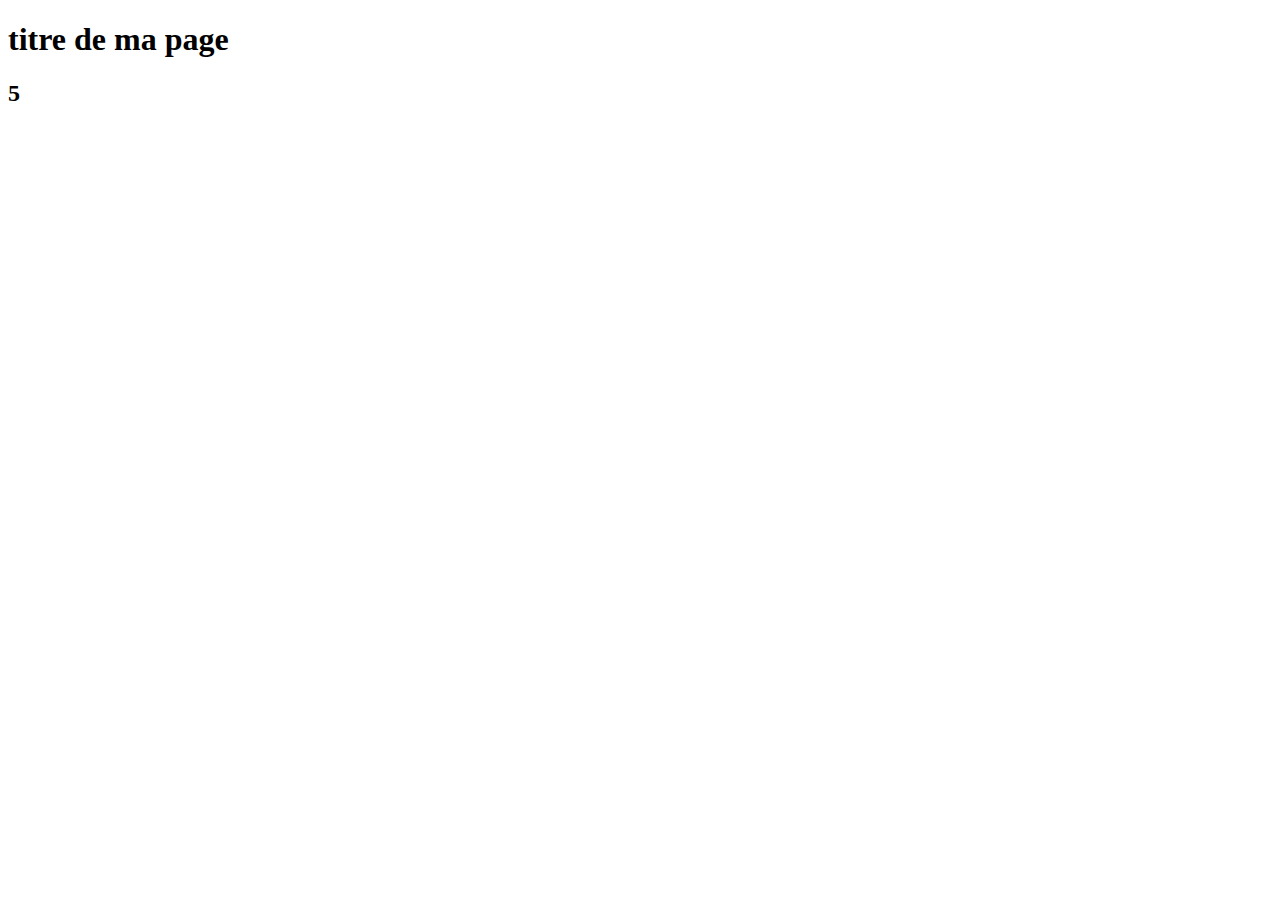
<file: www/index.html>
<!DOCTYPE html PUBLIC "-//W3C//DTD HTML 4.01 Transitional//EN" "http://www.w3.org/TR/html4/loose.dtd">
<html>
<head>
<meta http-equiv="Content-Type" content="text/html; charset=ISO-8859-1">
<script src="popup.js" type="text/javascript"></script>
<title>Insert title here</title>
</head>
<body onload="onVaFermer()">
<h1>titre de ma page</h1>
<h2 id="decompte"></h2>
</body>
</html>
</file>
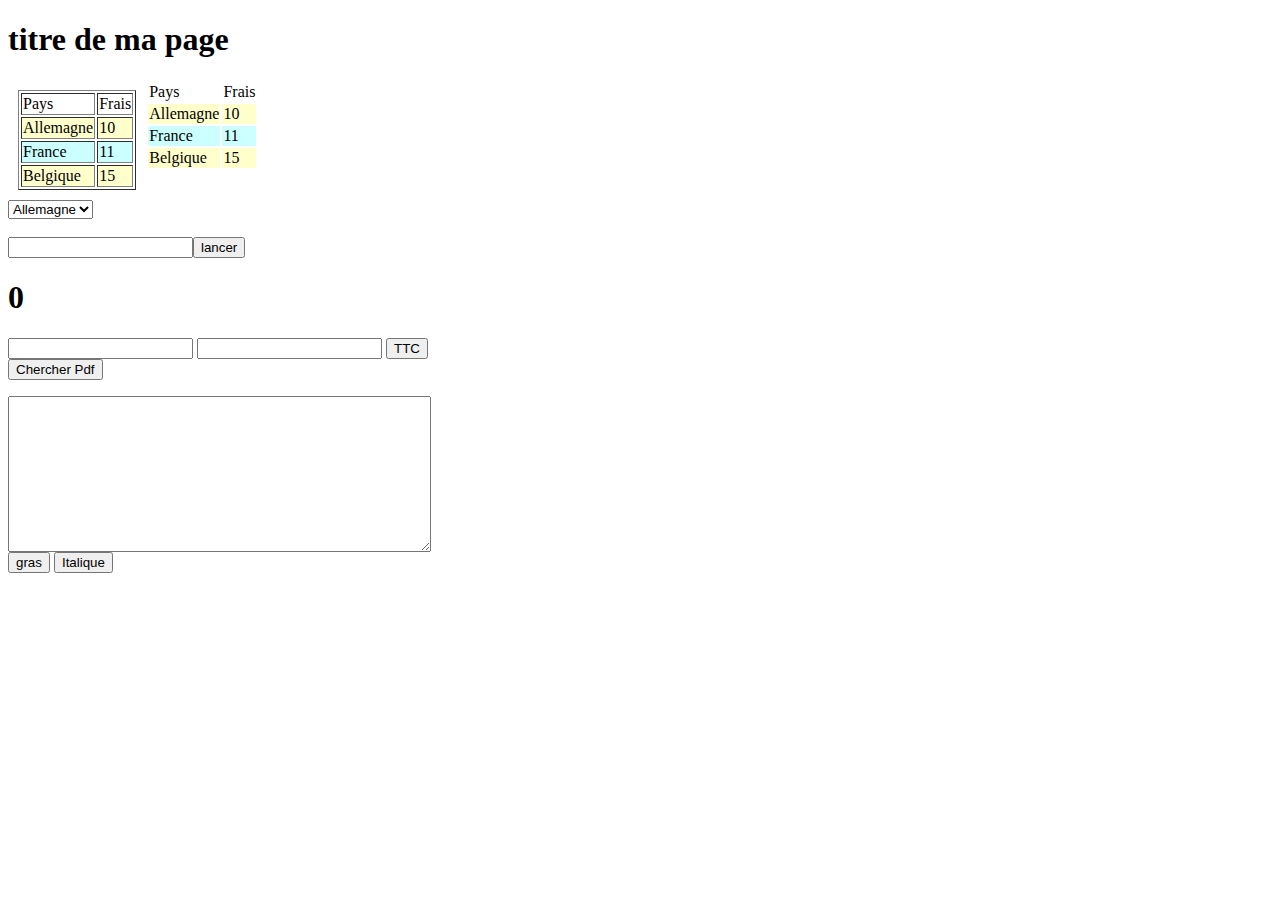
<file: www/tpJavas.html>
<!DOCTYPE html PUBLIC "-//W3C//DTD HTML 4.01 Transitional//EN" "http://www.w3.org/TR/html4/loose.dtd">
<html>
<head>
<meta http-equiv="Content-Type" content="text/html; charset=UTF-8">
<title>Insert title here</title>
<script src="http://code.jquery.com/jquery-1.7.2.min.js"></script>
<script src="jss/tpJavas.js" type="text/javascript"></script>
</head>
<body id="thebody">
<h1>titre de ma page</h1>
<div style="float:left; margin:10px">
	<table border="1" id="monTableau">
	 	<tr>
			<td>Pays</td>
			<td>Frais</td>
		</tr>
	<!--	
	<script language="javascript">
			document.write(tableau);
		</script>-->
	</table>
</div>

<div  >
	<table id="monTableau2">
	 	<tr>
			<td>Pays</td>
			<td>Frais</td>
		</tr>
	<!--	
	<script language="javascript">
			document.write(tableau);
		</script>-->
	</table>
</div>
<div style="clear: both">
	<select  id="selection" >
		<!--  <script language="javascript">
			document.write(select);
		</script>-->	
	</select>
</div>
</br>
<input id="inc" type="text"/><input type="button" value="lancer" onclick="lancer()"/>
<h1 id="decompte"></h1>
<input id="ht" type="text" />
<input id="taux" type="text"/>
<input id="ttc" type="button" value="TTC"></input>

<!-- Conteneur pour pdf -->
<div id="pdf">
<input id="cherchePDF" type="button" value="Chercher Pdf"/>
<p id="resultat"></p>
</div>

<!--  TP page 66 -->
<textarea cols="50" rows="10" id="textesource" style="float:left"></textarea>
<p id="textedestination">
</p>
<div style="clear: both">
	<input type="button" value="gras" id="gras"/>
	<input type="button" value="Italique" id="italique"/>
</div>
</body>
</html>
</file>
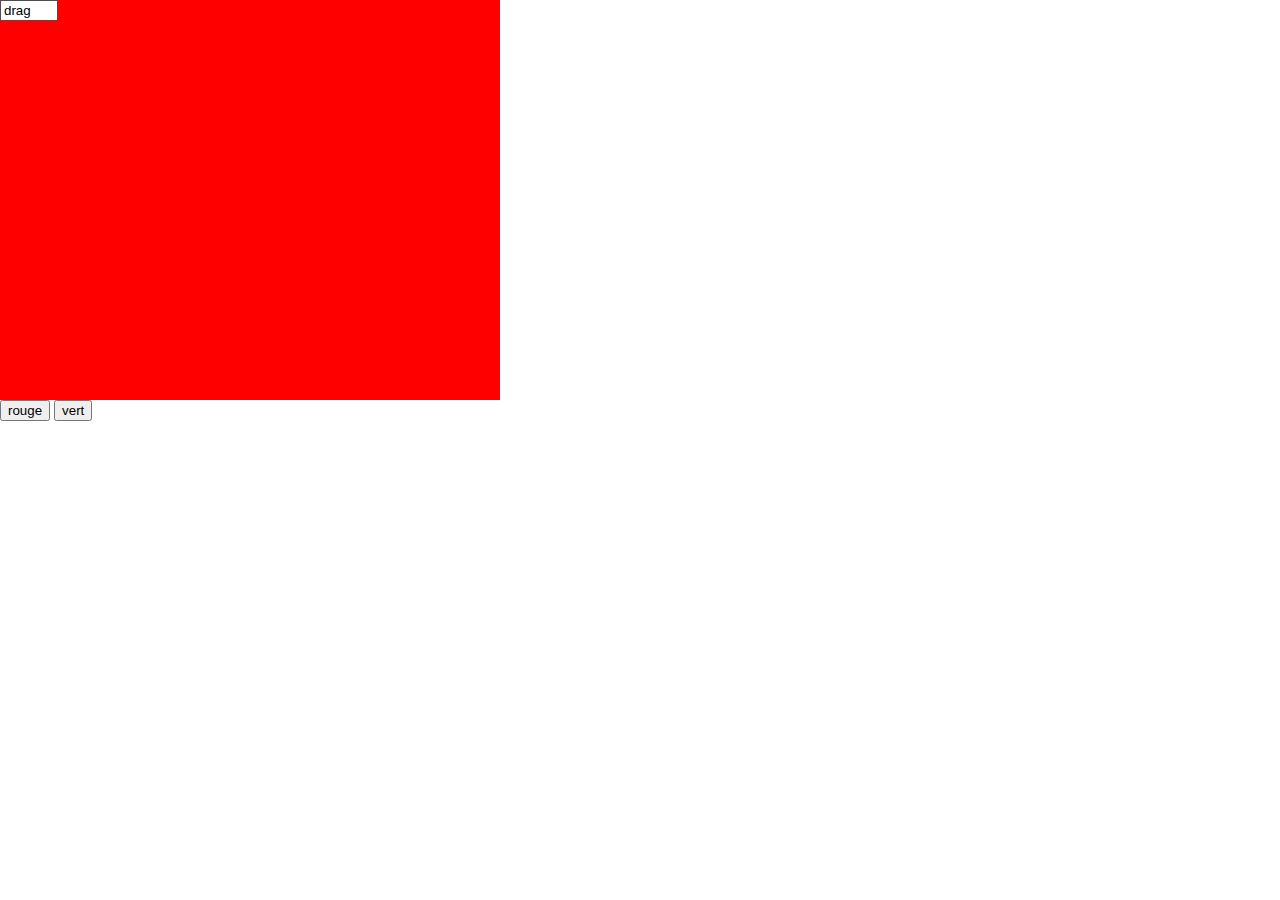
<file: www/DragNDrop/dragNdrop.html>
<!DOCTYPE html PUBLIC "-//W3C//DTD HTML 4.01 Transitional//EN" "http://www.w3.org/TR/html4/loose.dtd">
<html>
<head>
<meta http-equiv="Content-Type" content="text/html; charset=ISO-8859-1">
<script src="dragndrop.js" type="text/javascript"></script>
<title>Drag and Drop</title>
</head>
<body onload="depart()" style="width:500px; height: 500px">

	<div id="ladiv" style="width:500px; height: 400px; top:0px; left:0px; position:absolute; background-color: red">
		<input id="drag" type="text" value="drag" style="height: 15px;width:50px; left: 0px; top: 0px; position:absolute"/>
	</div>
	<div style="width:500px; height: 100px; top:400px; left:0px; position:absolute;">
		<input type="button" onclick="couleur('red')" value="rouge"/>
		<input type="button" onclick="couleur('green')" value="vert"/>
	</div>
</body>
</html>
</file>
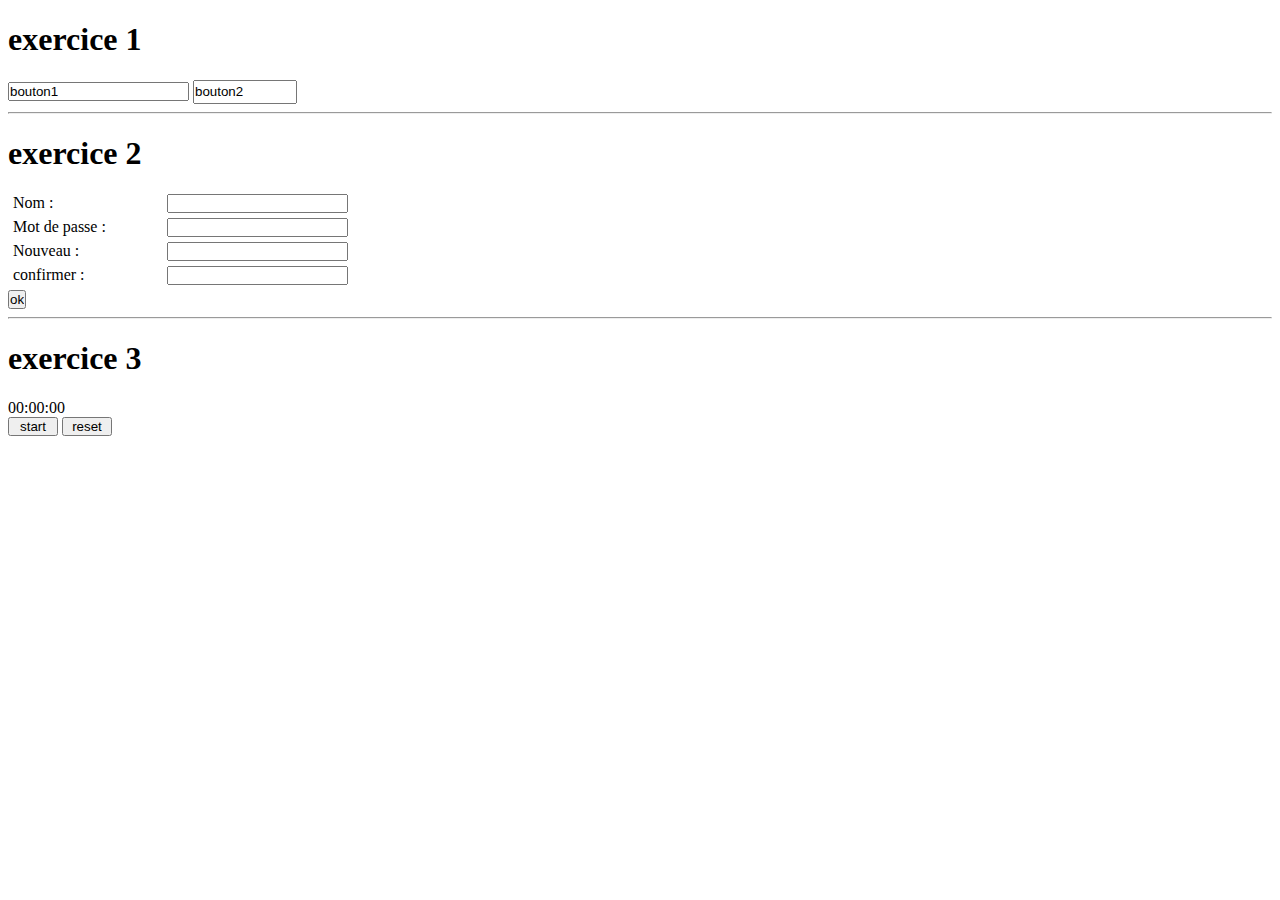
<file: www/TP1/tp1.html>
<!DOCTYPE html PUBLIC "-//W3C//DTD HTML 4.01 Transitional//EN" "http://www.w3.org/TR/html4/loose.dtd">
<html>
<head>
<meta http-equiv="Content-Type" content="text/html; charset=ISO-8859-1">
<script src="http://code.jquery.com/jquery-1.10.0.min.js"></script>
<script src="tp1.js" type="text/javascript"></script>
<link href="tp1.css" type="text/css" rel="stylesheet">
<title>Insert title here</title>
</head>
<body>
<h1>exercice 1</h1>
<form>
	<input type="text" value="bouton1" id="bouton1"/>
	<input type="text" value="bouton2" id="bouton2"/>
</form>
<hr/>
<h1>exercice 2</h1>
<form id="motpasse">
	<div class="bordure">
		<label for="nom">Nom :</label>
		<input type="text" id="nom"/>
	</div>
	
	<div class="bordure">
		<label for="pwd">Mot de passe :</label>
		<input type="text" id="pwd"/>
	</div>
	
	<div class="bordure">
		<label for="newpwd">Nouveau :</label>
		<input type="password" id="newpwd"/><span class="qualite"></span>
	</div>
	
	<div class="bordure">
		<label for="confpwd">confirmer :</label>
		<input class="dernier" type="password" id="confpwd"/><span class="confirmer">Les mots de passe ne correspondent pas !!</span>
	</div>
	<input id="ok" type="button" value="ok"/>	
</form>
<hr />
<h1>exercice 3</h1>
<div id="chrono">00:00:00</div>
<input id="start" type="button" value="start"/>
<input id="reset" type="button" value="reset"/>
</body>
</html>
</file>
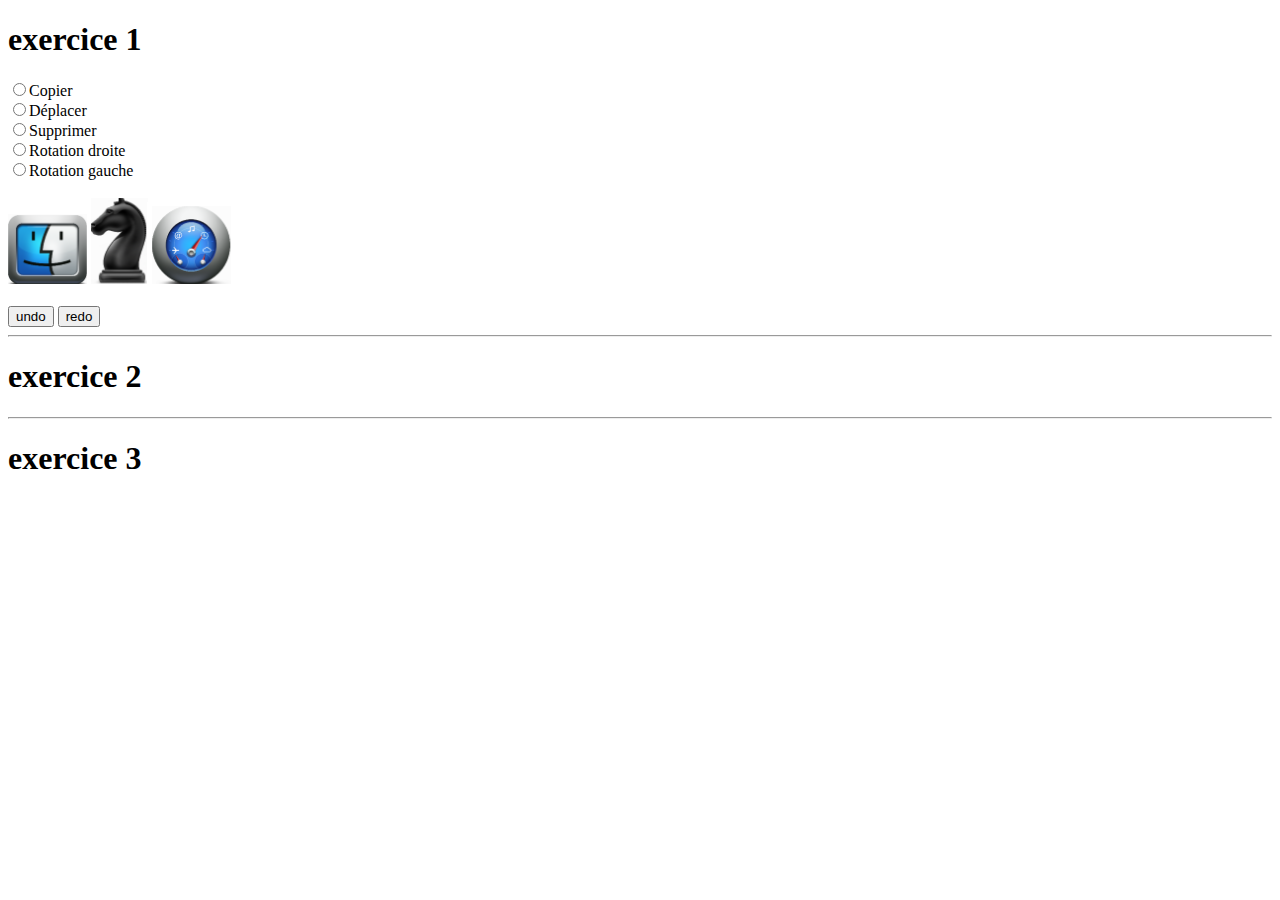
<file: www/TP3/tp3.html>
<!DOCTYPE html PUBLIC "-//W3C//DTD HTML 4.01 Transitional//EN" "http://www.w3.org/TR/html4/loose.dtd">
<html>
<head>
<meta http-equiv="Content-Type" content="text/html; charset=ISO-8859-1">
<script src="http://code.jquery.com/jquery-1.10.0.min.js"></script>
<script src="jQueryRotateCompressed.2.2.js"></script>
<script src="tp3.js" type="text/javascript"></script>
<link href="tp3.css" type="text/css" rel="stylesheet">
<title>Insert title here</title>
</head>
<body>
<h1>exercice 1</h1>
	<div id="menuGauche">
		<input data-fonction="cacherAngle" name="menu" id="copier" type="radio">Copier</input><br />
		<input data-fonction="cacherAngle" name="menu" id="deplacer" type="radio">D�placer</input><br/>
		<input data-fonction="cacherAngle" name="menu" id="supprimer" type="radio">Supprimer</input><br/>
		<input data-fonction="afficherAngle" name="menu" id="droite" type="radio">Rotation droite</input><br/>
		<input data-fonction="afficherAngle" name="menu" id="gauche" type="radio">Rotation gauche</input><br/>
		<input name="angle" id="angle" type="text" placeholder="Angle de rotation"/>
	</div>
	<br/>
	<div id="chope">
		<img src="../img/un.png">
		<img src="../img/deux.png">
		<img src="../img/trois.png">
	</div>
	<br>
	<input id="undo" type="button" value="undo"/>
	<input id="redo" type="button" value="redo"/>
	
<hr/>
<h1>exercice 2</h1>
<div id="test">
</div>
<hr />
<h1>exercice 3</h1>

</body>
</html>
</file>
<file: www/TP1/tp1.css>
#bouton2 {
	width: 100px;
	height: 20px;
}


input {
	margin: 0px;
	padding: 0px;
}

.bordure {
	margin: 5px;

}

label {
	display: inline-block;
	width: 150px;
}

.qualite {
	display: inline-block;
 	margin-left: 5px;
 	width: 50px;
 	text-align: center;
}


.confirmer {
	display: inline-block;
 	margin-left: 5px;
 	width: 300px;
 	text-align: center;
 	background-color: red;
}

.fort {
	background-color:green;
}

.moyen {
	background-color:orange;
}

.faible {
	background-color:red;
}

#start, #reset {
	width:50px;
}
</file>
<file: www/TP3/tp3.css>
input[type="radio"] {

}

.copier {
	border: 1px solid red;
}
</file>
